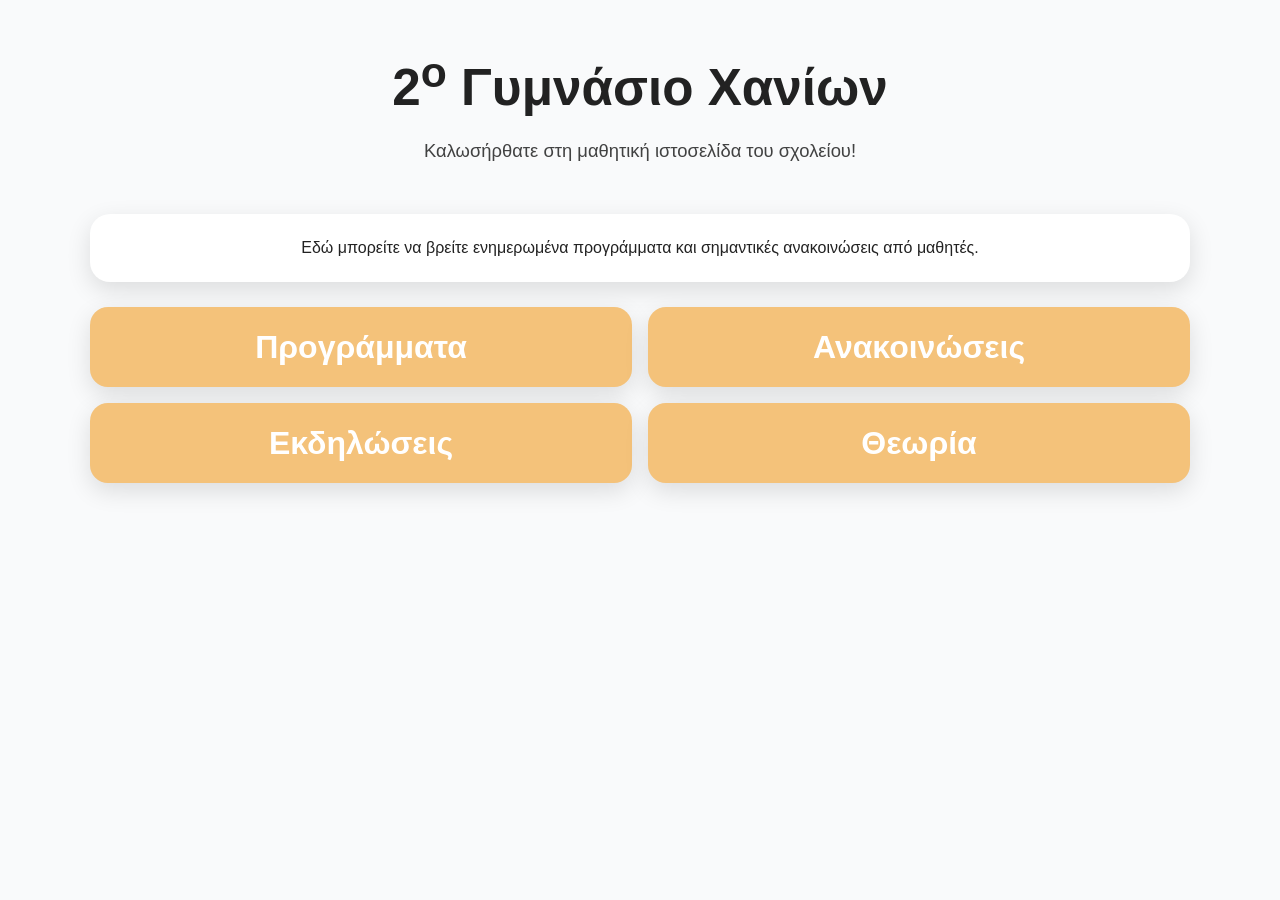
<file: index.html>
<!DOCTYPE html>
<html lang="el">
<head>
    <meta charset="UTF-8">
    <meta name="viewport" content="width=device-width, initial-scale=1.0">
    <title>Μαθητική Ιστοσελίδα | 2ο Γυμνάσιο Χανίων</title>
    <link rel="icon" type="image/x-icon" href="../2gymn/images/pencil.png">
    <link rel="stylesheet" href="style.css">
</head>
<body>
    <header class="hero">
        <h1>2<sup>ο</sup> Γυμνάσιο Χανίων</h1>
        <p>Καλωσήρθατε στη μαθητική ιστοσελίδα του σχολείου!</p>
    </header>

    <main class="container">
        <section class="welcome-box">
            <p>
                Εδώ μπορείτε να βρείτε ενημερωμένα προγράμματα και σημαντικές
                ανακοινώσεις από μαθητές.
            </p>
        </section>

        <section class="menu-grid">
            <a href="../2gymn/Προγράμματα.html" class="menu-btn">Προγράμματα</a>
            <a href="#" class="menu-btn">Ανακοινώσεις</a>
            <a href="#" class="menu-btn">Εκδηλώσεις</a>
            <a href="../2gymn/theory.html" class="menu-btn">Θεωρία</a>
        </section>
    </main>

</body>
</html>
</file>
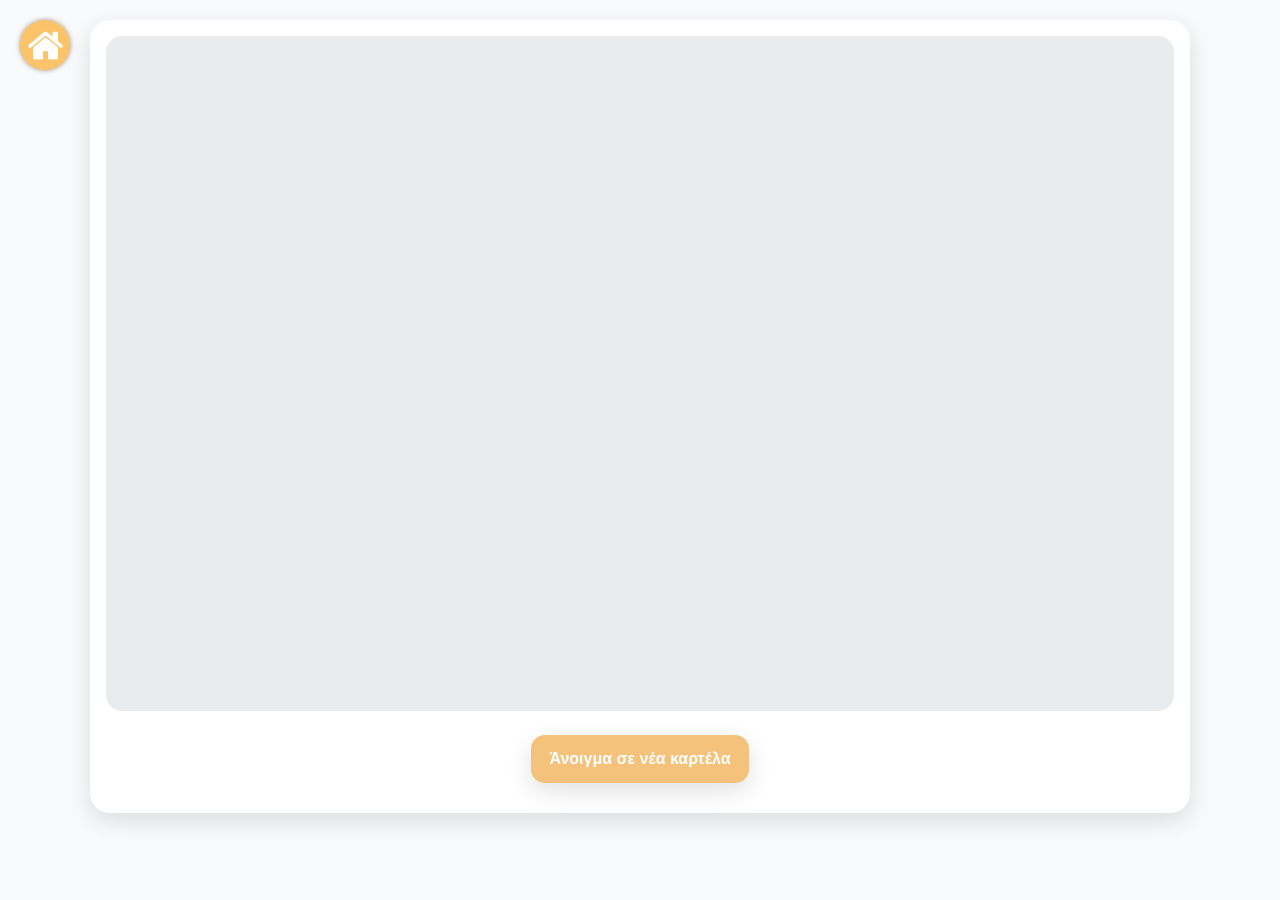
<file: Α/Α1/page.html>
<!DOCTYPE html>
<html lang="el">
<head>
    <meta charset="UTF-8">
    <meta name="viewport" content="width=device-width, initial-scale=1.0">
    <title>Φόρτωση...</title>
    <link rel="icon" type="image/x-icon" href="../2gymn/images/pencil.png">
    <link rel="stylesheet" href="../../style.css">
    <script src="../../load_programs.js" defer></script>
</head>
<body>
    <a href="../../Προγράμματα.html" class="home-btn">
        <img src="../../images/home.png" alt="Home">
    </a>
    
    <main class="container">
        <section class="pdf-card">
            <div class="pdf-viewer-wrapper">
                <iframe
                    id="pdf-viewer"
                    class="pdf-viewer"
                    src=""
                    title="">
                </iframe>
            </div>

            <br>

            <div class="pdf-toolbar">
                <a
                    id="pdf-link"
                    class="pdf-link"
                    href="#"
                    target="_blank"
                    rel="noopener noreferrer">
                    Άνοιγμα σε νέα καρτέλα
                </a>
            </div>
        </section>
    </main>
</body>
</html>
</file>
<file: style.css>
:root {
    --bg: #f9fafb;
    --card: #ffffff;
    --accent: #f4c27a;
    --accent-dark: #d69a44;

    --text: #222;
    --shadow: 0 8px 24px rgba(0, 0, 0, 0.12);
    --radius: 20px;
    --max-width: 1100px;
}

/* RESET */
* {
    margin: 0;
    padding: 0;
    box-sizing: border-box;
}

body {
    font-family: Arial, Helvetica, sans-serif;
    background: var(--bg);
    color: var(--text);
    padding: 20px;
    line-height: 1.5;
}

a {
    text-decoration: none;
    color: inherit;
}

/* HEADER */
.hero {
    text-align: center;
    margin-bottom: 30px;
    padding: 20px 10px;
}

.hero h1 {
    font-size: clamp(2rem, 5vw, 3.2rem);
    margin-bottom: 10px;
}

.hero p {
    font-size: clamp(1rem, 2.5vw, 1.15rem);
    opacity: 0.85;
}

/* CONTAINER */
.container {
    width: 100%;
    max-width: var(--max-width);
    margin: 0 auto;
}

/* WELCOME BOX */
.welcome-box {
    background: var(--card);
    border-radius: var(--radius);
    padding: 20px;
    box-shadow: var(--shadow);
    text-align: center;
    margin-bottom: 25px;
    line-height: 1.7;
    font-size: 1rem;
}

/* MENU (INDEX PAGE) */
.menu-grid {
    display: grid;
    grid-template-columns: 1fr;
    gap: 16px;
}

.menu-btn {
    display: flex;
    align-items: center;
    justify-content: center;
    min-height: 70px;
    padding: 16px;
    border-radius: 18px;
    background: var(--accent);
    color: #fff;
    font-size: 2rem;
    font-weight: bold;
    box-shadow: var(--shadow);
    transition: transform 0.25s ease, background 0.25s ease;
}

.menu-btn:hover {
    background: var(--accent-dark);
    transform: translateY(-4px);
}

.menu-btn:active {
    transform: scale(0.97);
}

.grade-card {
    background: #fff;
    padding: 20px;
    border-radius: 20px;
    box-shadow: var(--shadow);
    width: 100%;
    margin-bottom: 25px;
    overflow: hidden;
}

.grade-card h2 {
    text-align: center;
    margin-bottom: 20px;
    font-size: 1.4rem;
}

.section {
    display: grid;
    grid-template-columns: repeat(2, minmax(95px, 120px));
    justify-content: center;
    gap: 14px;
}

.section a:last-child:nth-child(odd) {
    grid-column: 1 / -1;
    justify-self: center;
    width: min(120px, 100%);
}

.category_big {
    display: flex;
    align-items: center;
    justify-content: center;
    min-height: 85px;
    width: 100%;
    padding: 12px;
    border-radius: 14px;
    background: linear-gradient(135deg, #f4c27a, #e3a94d);
    color: #fff;
    font-size: clamp(1.6rem, 4vw, 2.1rem);
    font-weight: 700;
    text-align: center;
    cursor: pointer;
    box-shadow: 0 6px 18px rgba(0, 0, 0, 0.15);
    transition: transform 0.2s ease, box-shadow 0.2s ease, background 0.2s ease;
}

.category_big:hover {
    transform: translateY(-5px);
    box-shadow: 0 12px 28px rgba(0, 0, 0, 0.25);
    background: linear-gradient(135deg, #e3a94d, #d6922f);
}

.category_big:active {
    transform: scale(0.96);
}

.pdf-card {
    background: var(--card);
    border-radius: var(--radius);
    box-shadow: var(--shadow);
    padding: 16px;
}

.pdf-toolbar {
    display: flex;
    justify-content: center;
    margin-bottom: 14px;
}

.pdf-link {
    display: inline-flex;
    align-items: center;
    justify-content: center;
    text-align: center;
    min-height: 48px;
    padding: 12px 18px;
    border-radius: 14px;
    background: var(--accent);
    color: #fff;
    font-weight: 700;
    box-shadow: var(--shadow);
    transition: transform 0.2s ease, background 0.2s ease;
}

.pdf-link:hover {
    background: var(--accent-dark);
    transform: translateY(-2px);
}

.pdf-viewer-wrapper {
    width: 100%;
    height: 75vh;
    min-height: 500px;
    border-radius: 16px;
    overflow: hidden;
    background: #e9ecef;
}

.pdf-viewer {
    width: 100%;
    height: 100%;
    border: 0;
}

.home-btn {
    background-color: #fbc46b;
    box-shadow: 0 0 5px rgba(104, 70, 41, 0.6);
    position: fixed;
    top: 20px;
    width: 50px;
    height: 50px;
    border-radius: 50%;
    overflow: hidden;
    display: flex;
    align-items: center;
    justify-content: center;
}

.home-btn img {
    width: 70%;
    height: 70%;
    object-fit: cover;
}

.home-btn:hover {
    transform: scale(1.1);
    transition: 0.2s;
}

/* TABLET */
@media (min-width: 600px) {
    .menu-grid {
        grid-template-columns: repeat(2, 1fr);
    }
}

@media (min-width: 900px) {
    .section {
        grid-template-columns: repeat(auto-fit, minmax(95px, 1fr));
    }

    .section a:last-child:nth-child(odd) {
        grid-column: auto;
        justify-self: stretch;
        width: 100%;
    }
}
</file>
